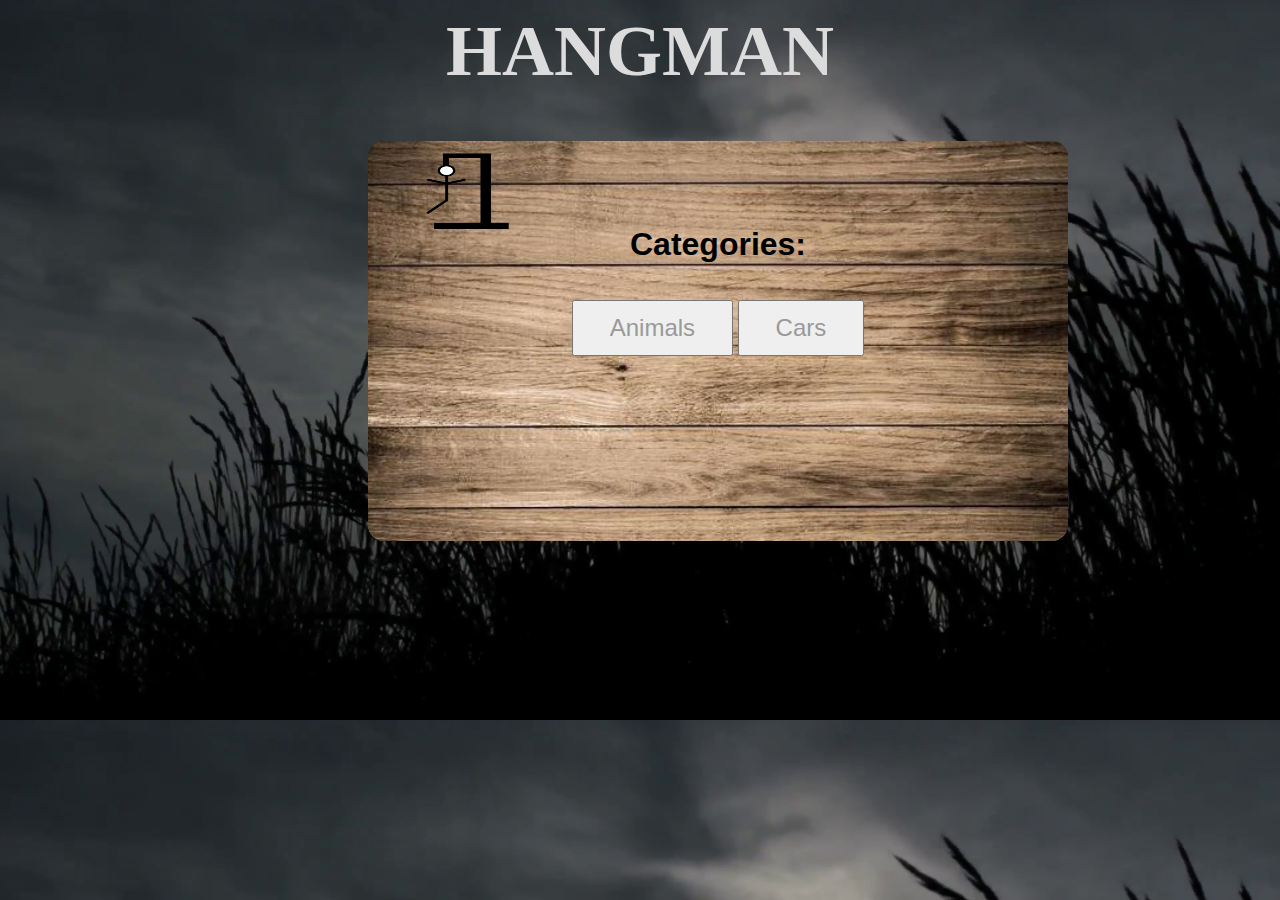
<file: pages/page1.html>
<!DOCTYPE html>
<html lang="en" dir="ltr">
  <head>
    <meta charset="utf-8">
    <title>Hangman project</title>
    <link rel="stylesheet" href="style2.css">

    <script src="https://code.jquery.com/jquery-3.3.1.min.js" integrity="sha256-FgpCb/KJQlLNfOu91ta32o/NMZxltwRo8QtmkMRdAu8=" crossorigin="anonymous"></script>

  </head>
  <body>
    <h1 id='hangman'>HANGMAN <span id="cat"></span> </h1>

    <div class="container">
      <div class="overlayer" id="overlayer">
        <div class="top">
          <img src="../images/1024px-Hangman-5.svg.png" alt="" height="100px" width="150px;">
        </div>
        <div class="middle">
          <h1>Categories:</h1>
        </div>
        <div class="bottom">
          <button type="button" id="catAnimals">Animals</button>
          <button type="button" id="catCars">Cars</button>
        </div>
      </div>

      <div class="endGame">
        <span id="endGame"></span>
      </div>

      <div class="category">
          <a href="../index.html">Main menu</a>
          <a id="reset" href="../pages/page1.html">Reset</a>
          <a class="lives">You have <b><span id="count">-</span id="lives"> </b>Lives left</a>
        <div class="buttons">
          <h5> Choose a difficulty:</h5>
          <button type="button" id="easy" >Easy</button>
          <button type="button" id="medium" >Medium</button>
          <button type="button" id="hard" >Hard</button>
        </div>
          <div>
          <div class="side-by-side">
            <div class="wordsUsed">
              <h3>Incorrect Letters</h3>
              <p id='wordsUsed' ></p>
            </div>
            <div class="type">
              <h3 id='message'>Type in a letter</h3>
              <h3 id="puzzle"><b>_ _ _ _</b></h3>
            </div>
            <img id="stickman" src="../images/257px-Penjat_-_12.svg.png" height="200px" width="150px" >
          </div>
        </div>
      </div>

    </div>
    <script src="../js/app.js" charset="utf-8"></script>
  </body>
</html>
</file>
<file: pages/style2.css>
body{
  font-family: sans-serif;
  text-align: center;
  background-image: url(../images/dark-grass-silhouette-and-grey-sky_nkwhsbqz__F0000.png);
  background-size: cover;
  color: gainsboro;
}


.category{
  width: 700px;
  height:400px;
  margin-left: 360px;
  background-image: url(../images/DLZHGX014_250x150_grande_1b6a57b5-097a-4b42-87c3-3d5af687ccaa_600x.jpg);
  background-size: cover;
  border-radius: 1em;
  position: absolute;

}

.category button{
  font-size: 1em;
  padding: 0.5em 1.5em;
  background: secondary;
  border: 2px solid secondary;
  color: #999;
  transition: 0.2s;
  /* margin-top: 15px; */
  text-decoration: none;
}
#hangman{
  margin-top:10px;
  font-family: sunday holiday;
  font-size: 4.5em;
}

h5{
  color: black;
  font-size: 1.5em;
}

.overlayer{
  width: 700px;
  height:400px;
  margin-bottom: 20px;
  margin-left: 360px;
  background-image: url(../images/DLZHGX014_250x150_grande_1b6a57b5-097a-4b42-87c3-3d5af687ccaa_600x.jpg);
  background-size: cover;
  border-radius: 1em;
  position: absolute;
  z-index: 1;
}

.side-by-side{
  display: flex;
  margin-top: 30px;

}

.wordsUsed{
  padding: 10px;
  margin-right:10px;
  margin-left: 10px;
  color: black;
  background-color: brown;
  border: black, 2px, solid;
  border-radius: 10px;
  margin-bottom: 10px;
}

#wordsUsed{
  font-size: 1.5em;
  margin-bottom: 20px;
}

.type{
  font-family: sans-serif;
  font-size: 1.5em;
  color: black;
}

a{
  display: inline;
  padding-left: 10px;
  padding-top: 5px;
  text-decoration: none;
  color: black;
}

.buttons{
  text-align: center;
}

.top{
  position: absolute;
  display: block;
}

.bottom button{
  font-size: 1.5em;
  padding: 0.5em 1.5em;
  background: secondary;
  border: 2px solid secondary;
  color: #999;
  transition: 0.2s;
  margin-top: 15px;
  text-decoration: none;

}
.middle{
  color: black;
  margin-top: 85px;
}
.bottom button:hover{
  background: #999;
  color: white;
  border: 2px solid #999;
  text-decoration: none;
}
.lives{
  margin-left: 320px;
  color: black;

}
#count{
color: red;
}

.type{
  margin-left: 30px;
  position: relative;
}

#stickman{
  margin-left: 30px;
}

#endGame{

  font-size: 3em;
}
</file>
